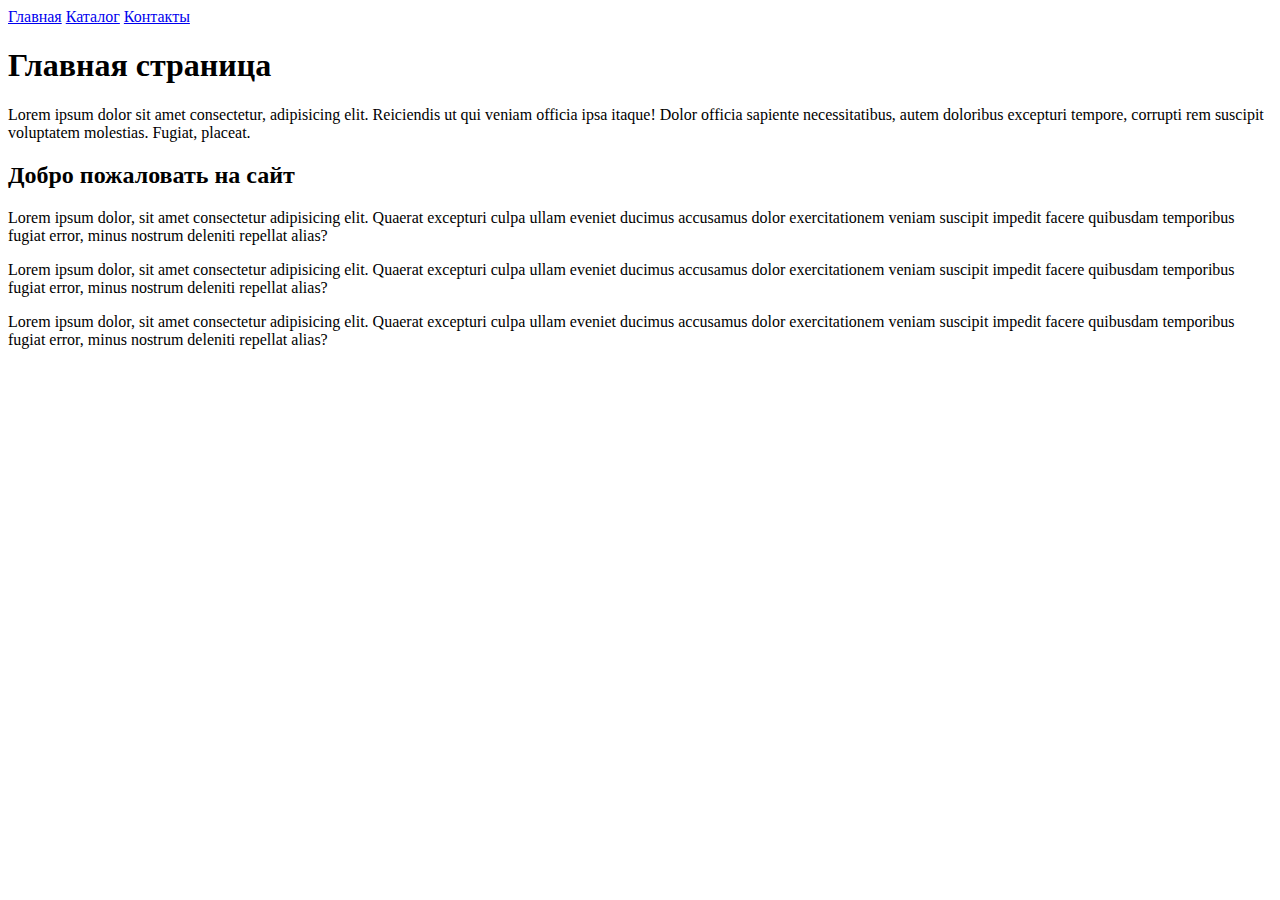
<file: index.html>
<!DOCTYPE html>
<html lang="en">
<head>
    <meta charset="UTF-8">
    <meta name="viewport" content="width=device-width, initial-scale=1.0">
    <title>Homework1</title>
</head>
<body>
    <a href="./index.html">Главная</a>
    <a href="./catalog/catalog.html">Каталог</a>
    <a href="#">Контакты</a>
    <h1>Главная страница</h1>
    <p>Lorem ipsum dolor sit amet consectetur, adipisicing elit. Reiciendis ut qui veniam officia ipsa itaque! Dolor officia sapiente necessitatibus, autem doloribus excepturi tempore, corrupti rem suscipit voluptatem molestias. Fugiat, placeat.</p>
    <h2>Добро пожаловать на сайт</h2>
    <p>Lorem ipsum dolor, sit amet consectetur adipisicing elit. Quaerat excepturi culpa ullam eveniet ducimus accusamus dolor exercitationem veniam suscipit impedit facere quibusdam temporibus fugiat error, minus nostrum deleniti repellat alias?</p>
    <p>Lorem ipsum dolor, sit amet consectetur adipisicing elit. Quaerat excepturi culpa ullam eveniet ducimus accusamus dolor exercitationem veniam suscipit impedit facere quibusdam temporibus fugiat error, minus nostrum deleniti repellat alias?</p>
    <p>Lorem ipsum dolor, sit amet consectetur adipisicing elit. Quaerat excepturi culpa ullam eveniet ducimus accusamus dolor exercitationem veniam suscipit impedit facere quibusdam temporibus fugiat error, minus nostrum deleniti repellat alias?</p>
</body>
</html>
</file>
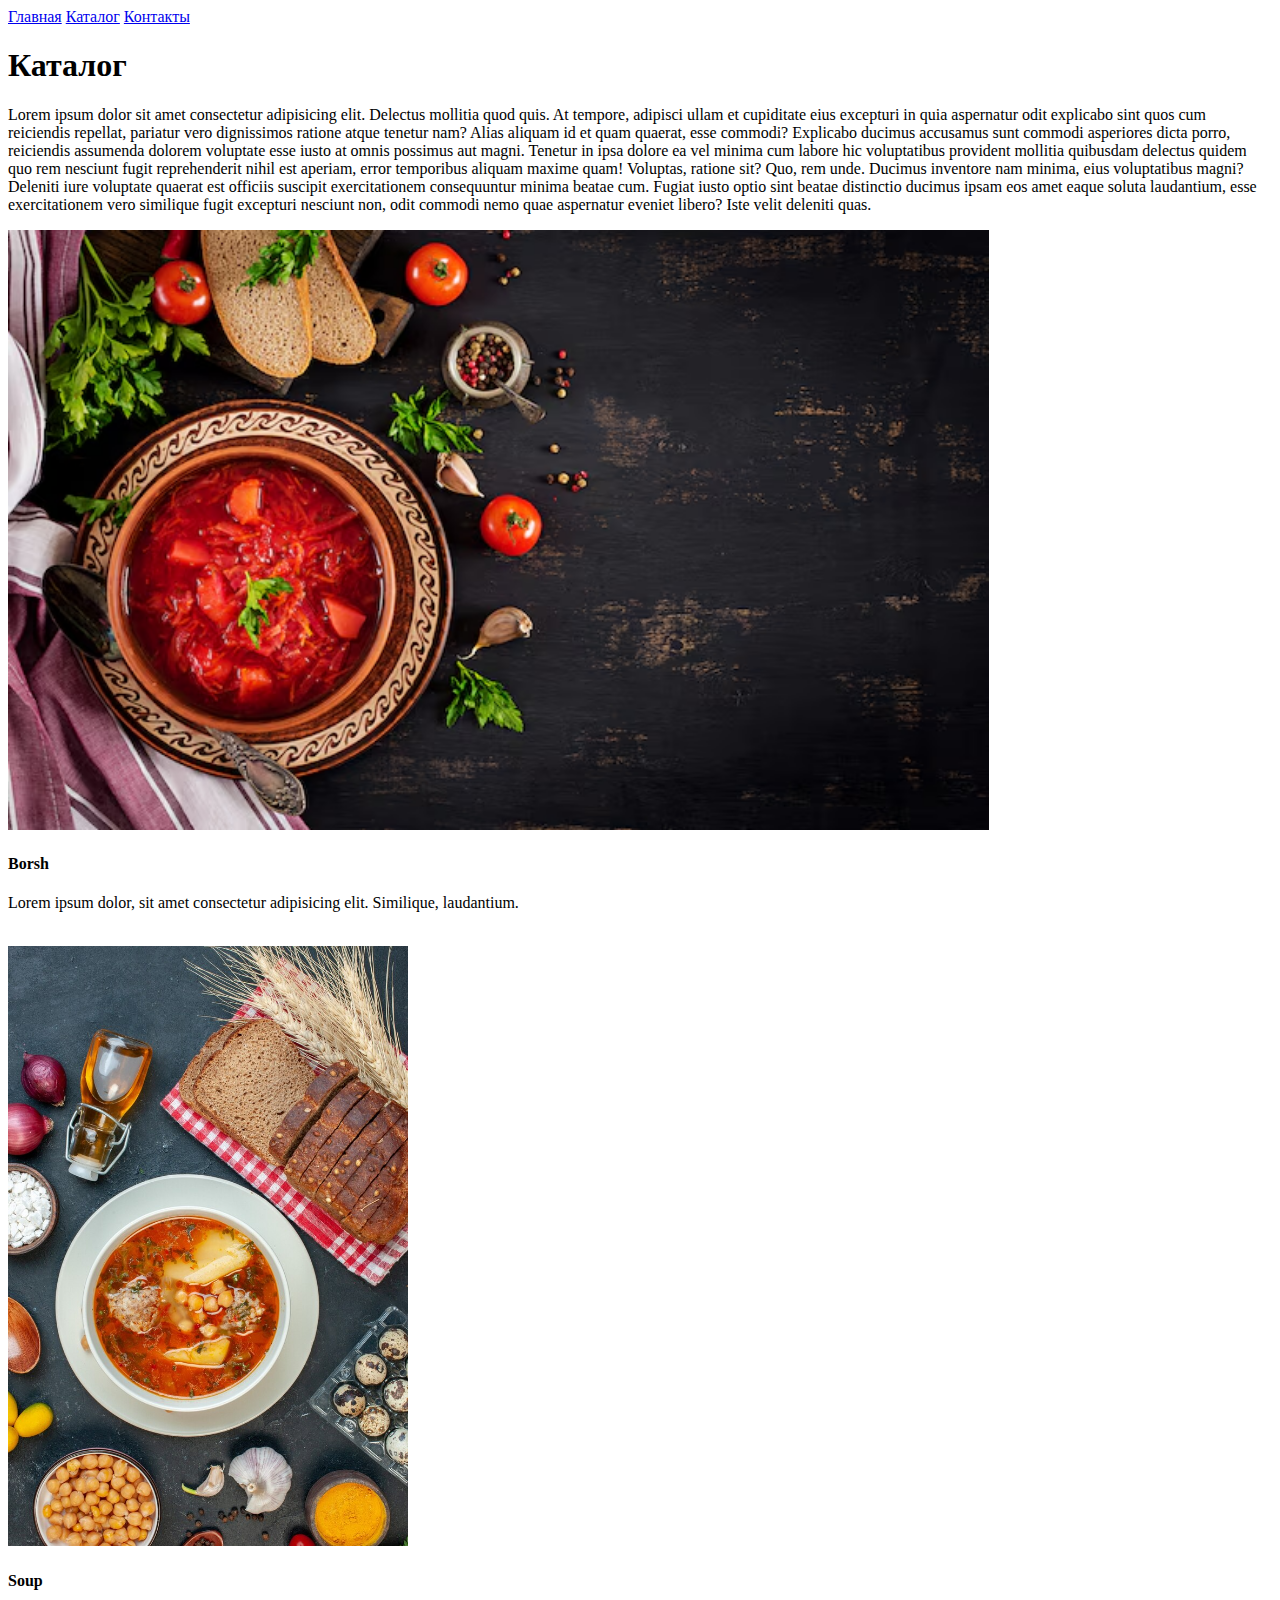
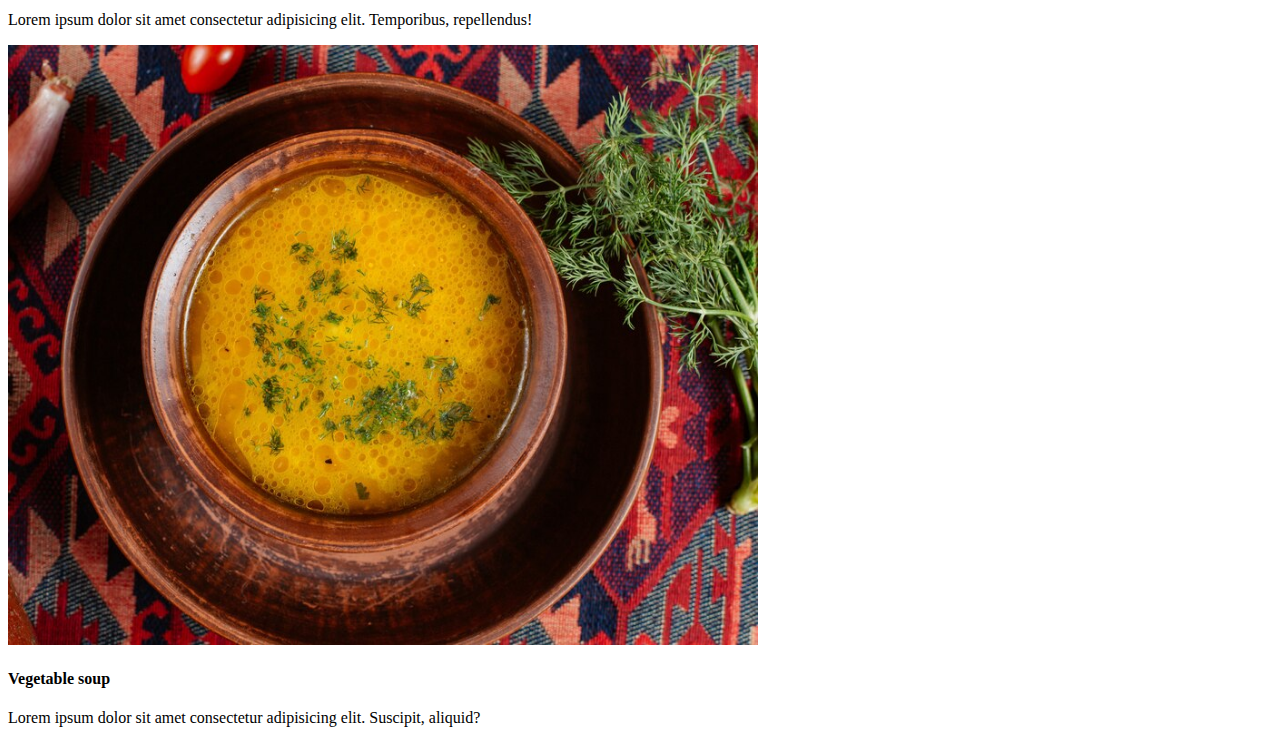
<file: catalog/catalog.html>
<!DOCTYPE html>
<html lang="en">
<head>
    <meta charset="UTF-8">
    <meta name="viewport" content="width=device-width, initial-scale=1.0">
    <title>Catalog</title>
</head>
<body>
    <a href="../index.html">Главная</a>
    <a href="./catalog.html">Каталог</a>
    <a href="#">Контакты</a>
    <h1>Каталог</h1>
    <p>Lorem ipsum dolor sit amet consectetur adipisicing elit. Delectus mollitia quod quis. At tempore, adipisci ullam et cupiditate eius excepturi in quia aspernatur odit explicabo sint quos cum reiciendis repellat, pariatur vero dignissimos ratione atque tenetur nam? Alias aliquam id et quam quaerat, esse commodi? Explicabo ducimus accusamus sunt commodi asperiores dicta porro, reiciendis assumenda dolorem voluptate esse iusto at omnis possimus aut magni. Tenetur in ipsa dolore ea vel minima cum labore hic voluptatibus provident mollitia quibusdam delectus quidem quo rem nesciunt fugit reprehenderit nihil est aperiam, error temporibus aliquam maxime quam! Voluptas, ratione sit? Quo, rem unde. Ducimus inventore nam minima, eius voluptatibus magni? Deleniti iure voluptate quaerat est officiis suscipit exercitationem consequuntur minima beatae cum. Fugiat iusto optio sint beatae distinctio ducimus ipsam eos amet eaque soluta laudantium, esse exercitationem vero similique fugit excepturi nesciunt non, odit commodi nemo quae aspernatur eveniet libero? Iste velit deleniti quas.</p>
    <img src="../img/borsh.avif" alt="borsh" height="600">
    <h4>Borsh</h4>
    <p>Lorem ipsum dolor, sit amet consectetur adipisicing elit. Similique, laudantium.</p>
    <br>
    <img src="../img/soup.jpg" alt="soup" height="600">
    <h4>Soup</h4>
    <p>Lorem ipsum dolor sit amet consectetur adipisicing elit. Temporibus, repellendus!</p>
    <img src="../img/soup1.jpg" alt="soup1" height="600">
    <h4>Vegetable soup</h4>
    <p>Lorem ipsum dolor sit amet consectetur adipisicing elit. Suscipit, aliquid?</p>
</body>
</html>
</file>
